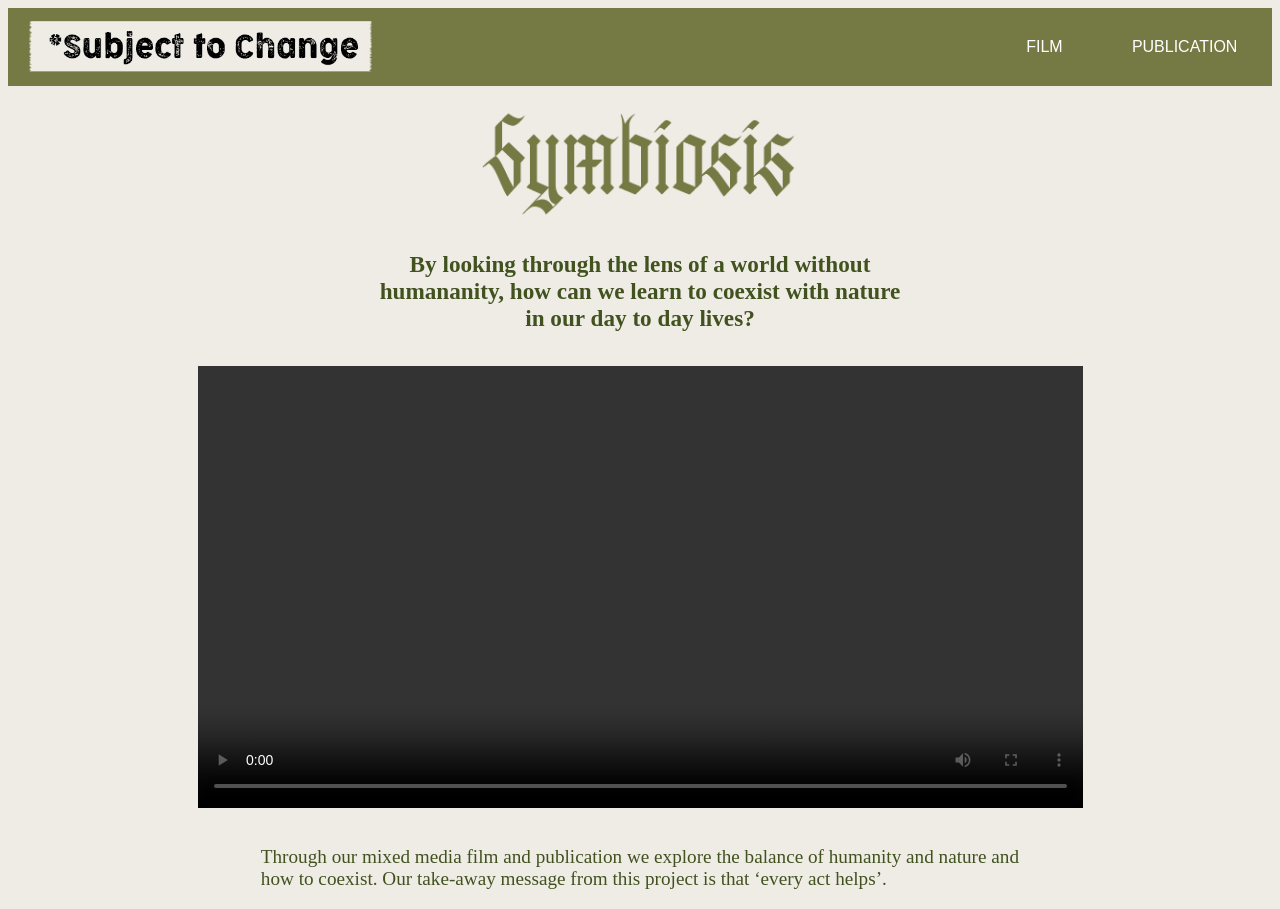
<file: index.html>
<!DOCTYPE html>
<html>

<head>
    <title>Film</title>
<link rel="stylesheet" type="text/css" href="styles.css" />
</head>

<body>

    <nav>
        <ul class="navlist">
            <li class="navli">
                <a href="info.html" class="logopic">
            <img src="tape.png" class="logo"> </a>
            <a  href="publication.html" class="navlia">PUBLICATION</a>
                <a  href="index.html" class="navlia">FILM</a>
                
                

            </li>

        </ul>
    </nav>
<br>
<img src="green.png" class="symbiosis">
<br>

<h1>By looking through the lens of a world without humananity, how can we learn to coexist with nature in our day to day lives?</h1>
<br>
<video autoplay controls loop width = "70%" height="70%"  class="video">
    <source src="Symbiosis Final.mp4" type="video/mp4">
</video>

<br>

<p>Through our mixed media film and publication we explore the balance of humanity and nature and how to coexist. Our take-away message from this project is that ‘every act helps’.</p>
</body>

</html>
</file>
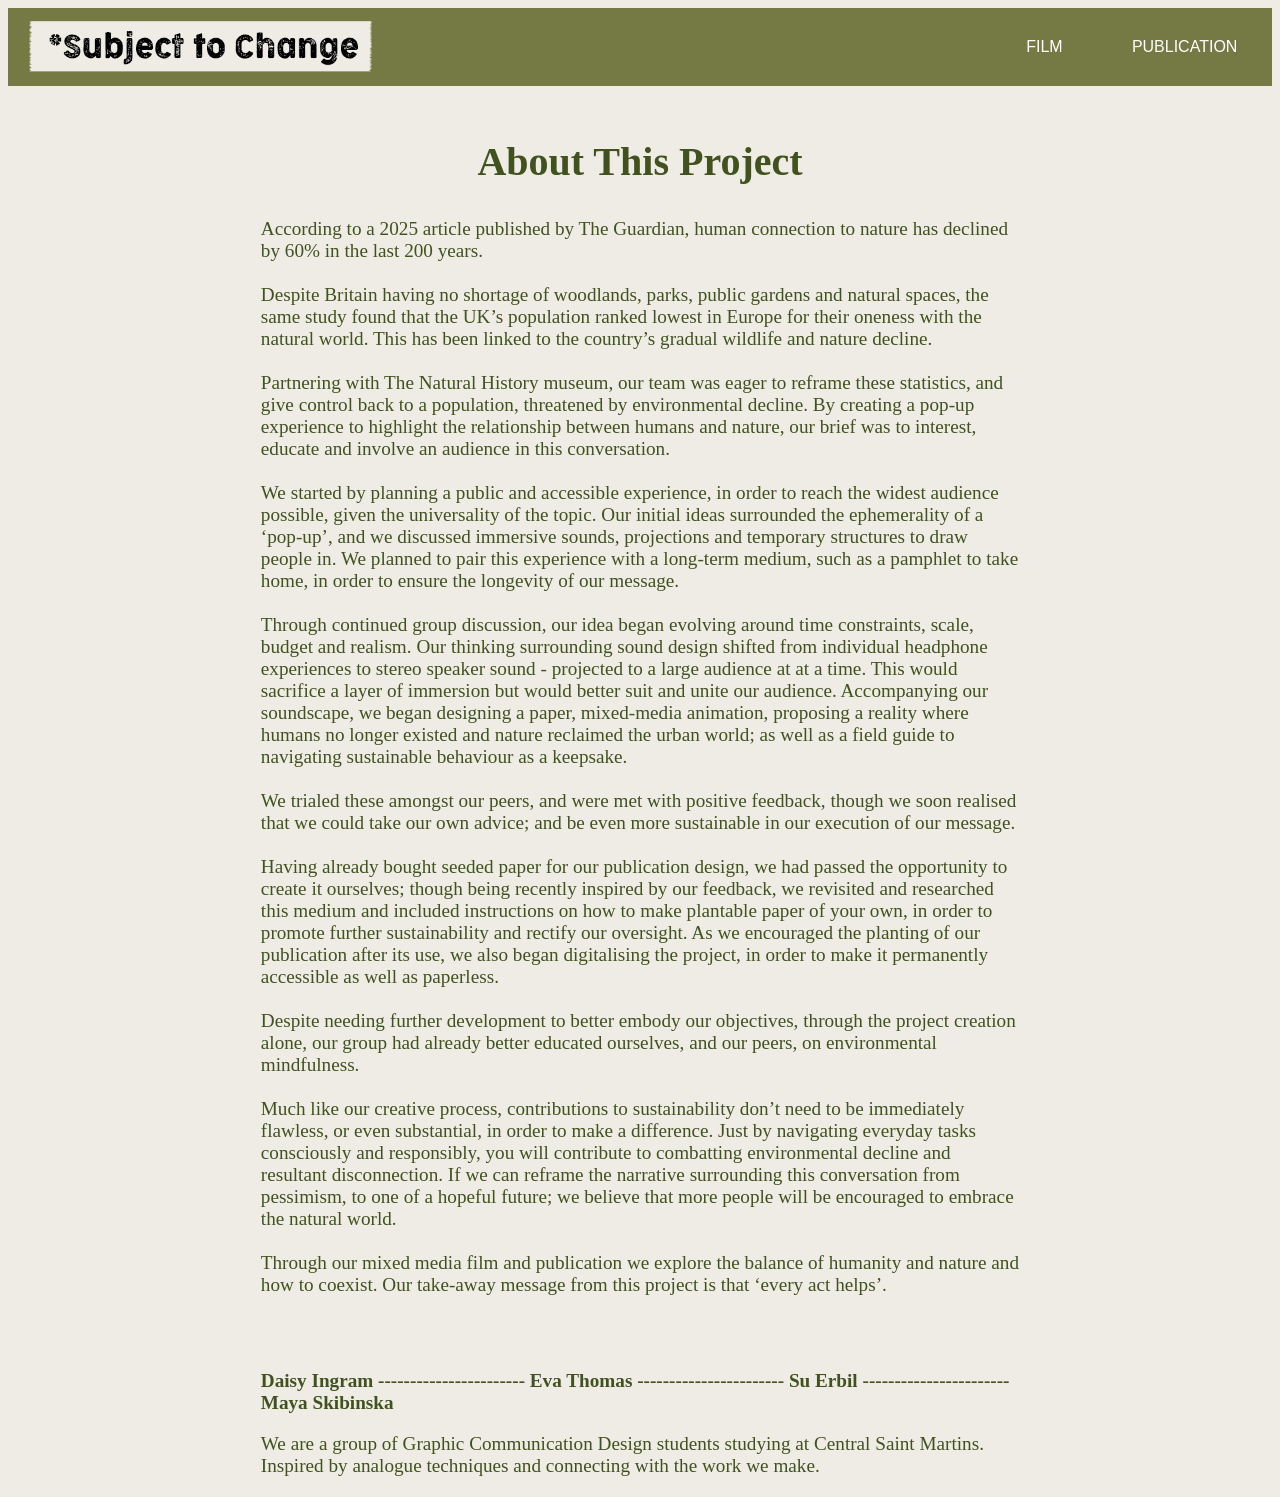
<file: info.html>
<!DOCTYPE html>
<html>

<head>
    <title>About Us</title>
<link rel="stylesheet" type="text/css" href="styles.css" />
</head>

<body>

    <nav>
        <ul class="navlist">
            <li class="navli">
                <a href="info.html" class="logopic">
            <img src="tape.png" class="logo"> </a>
            <a  href="publication.html" class="navlia">PUBLICATION</a>
                <a  href="index.html" class="navlia">FILM</a>
                
                

            </li>

        </ul>
    </nav>
<br>

<h2>About This Project</h2>

<p>According to a 2025 article published by The Guardian, human connection to nature has declined by 60% in the last 200 years.
<br><br>
Despite Britain having no shortage of woodlands, parks, public gardens and natural spaces, the same study found that the UK’s population ranked lowest in Europe for their oneness with the natural world. This has been linked to the country’s gradual wildlife and nature decline.
<br><br>
Partnering with The Natural History museum, our team was eager to reframe these statistics, and give control back to a population, threatened by environmental decline. By creating a pop-up experience to highlight the relationship between humans and nature, our brief was to interest, educate and involve an audience in this conversation.
<br><br>
We started by planning a public and accessible experience, in order to reach the widest audience possible, given the universality of the topic. Our initial ideas surrounded the ephemerality of a ‘pop-up’, and we discussed immersive sounds, projections and temporary structures to draw people in. We planned to pair this experience with a long-term medium, such as a pamphlet to take home, in order to ensure the longevity of our message.
<br><br>
Through continued group discussion, our idea began evolving around time constraints, scale, budget and realism. Our thinking surrounding sound design shifted from individual headphone experiences to stereo speaker sound - projected to a large audience at at a time. This would sacrifice a layer of immersion but would better suit and unite our audience. Accompanying our soundscape, we began designing a paper, mixed-media animation, proposing a reality where humans no longer existed and nature reclaimed the urban world; as well as a field guide to navigating sustainable behaviour as a keepsake.
<br><br>
We trialed these amongst our peers, and were met with positive feedback, though we soon realised that we could take our own advice; and be even more sustainable in our execution of our message.
<br><br>
Having already bought seeded paper for our publication design, we had passed the opportunity to create it ourselves; though being recently inspired by our feedback, we revisited and researched this medium and included instructions on how to make plantable paper of your own, in order to promote further sustainability and rectify our oversight. As we encouraged the planting of our publication after its use, we also began digitalising the project, in order to make it permanently accessible as well as paperless.
<br><br>
Despite needing further development to better embody our objectives, through the project creation alone, our group had already better educated ourselves, and our peers, on environmental mindfulness.
<br><br>
Much like our creative process, contributions to sustainability don’t need to be immediately flawless, or even substantial, in order to make a difference. Just by navigating everyday tasks consciously and responsibly, you will contribute to combatting environmental decline and resultant disconnection. If we can reframe the narrative surrounding this conversation from pessimism, to one of a hopeful future; we believe that more people will be encouraged to embrace the natural world.
<br><br>
Through our mixed media film and publication we explore the balance of humanity and nature and how to coexist. Our take-away message from this project is that ‘every act helps’.
</p>
<br><br>
<p class="bold">Daisy Ingram ----------------------- Eva Thomas ----------------------- Su Erbil -----------------------  Maya Skibinska</p>
<p>We are a group of Graphic Communication Design students studying at Central Saint Martins. Inspired by analogue techniques and connecting with the work we make. </p>

</body>

</html>
</file>
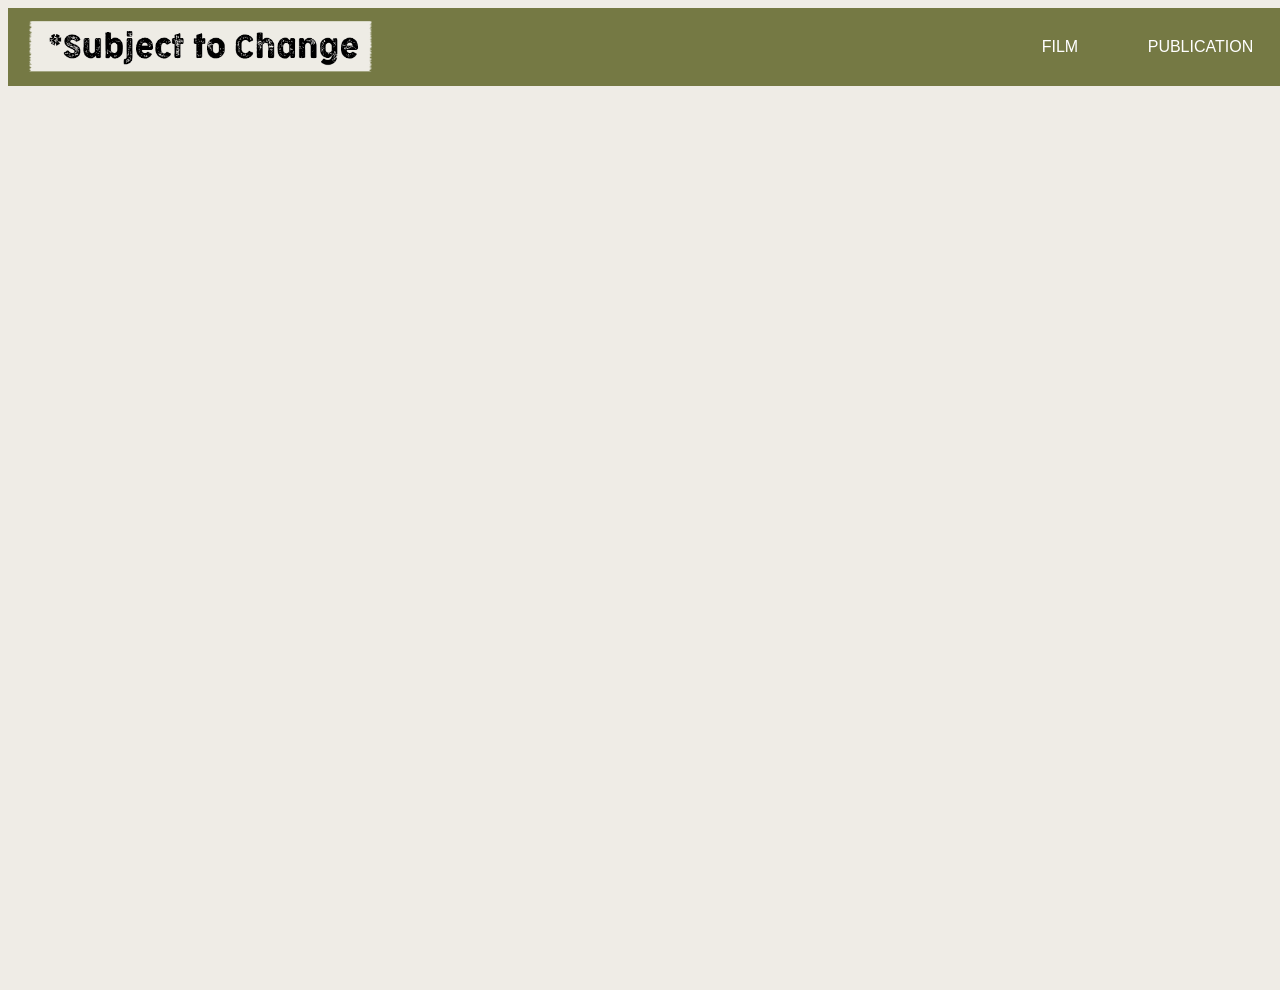
<file: publication.html>
<!DOCTYPE html>
<html>

<head>
    <title>Publication</title>

<link rel="stylesheet" type="text/css" href="styles.css" />



</head>




   <body style="width: 100vw; height: 100vh">

    <nav>
        <ul class="navlist">
            <li class="navli">
                <a href="info.html" class="logopic">
            <img src="tape.png" class="logo"> </a>
            <a  href="publication.html" class="navlia">PUBLICATION</a>
                <a  href="index.html" class="navlia">FILM</a>
                
                

            </li>

        </ul>
    </nav>
    

    
    <iframe allowfullscreen="allowfullscreen" allow="clipboard-write" scrolling="no" class="fp-iframe" src="https://heyzine.com/flip-book/917fc1d0eb.html" style="border: 0px; width: 100%; height: 100%;"></iframe>



   

    
    
                                
        
    

</body>
</file>
<file: styles.css>
@font-face {
  font-family: bookAntiqua; /* set name */
  src: url()
}


.symbiosis{
  display: block;
  margin: auto;
  width: 25%;
  height: auto;
}

h1 {
  text-align: center;
  font-size: 145%;
  color: #41521F;
  margin-left: 29%;
  margin-right: 29%;
  text-align: center;
  
  

}

.bold{
  font-weight: bolder;
}

h2{
  text-align: center;
  font-size: 250%;
  color: #41521F;
  margin-left: 29%;
  margin-right: 29%;
  text-align: center;
  
}

p{
  color: #41521F;
  display: block;
  margin-left: 20%;
  margin-right: 20%;
  float: center;
  font-family: bookAntiqua;
  font-size: 120%;

}

body {
  background-color:#efece6;
  
}

.navlist{

  list-style-type: none;
  margin: 0;
  padding: 0;
  overflow: hidden;
  background-color: #757944;
}



.navlia{
    display: block;
   float: right;
  color: white;
  margin-left: 1%;
  margin-right: 1%;
  text-align: center;
  padding: 30px 22px;
  text-decoration: none;
  font-family:  'Inter emibold' , sans-serif;
}

.navlia:hover{
    background-color: #606338;
}


 


.logo{
  width: 60%;
  height: 40%;
  overflow: hidden;
  align-content: center;
  padding: 10px;
  margin-top: 0.5%;
  margin-left: 2%;

}

.logopic{

    float:left;

}


.video{

 display: block;
 margin: auto;
  
}
</file>
